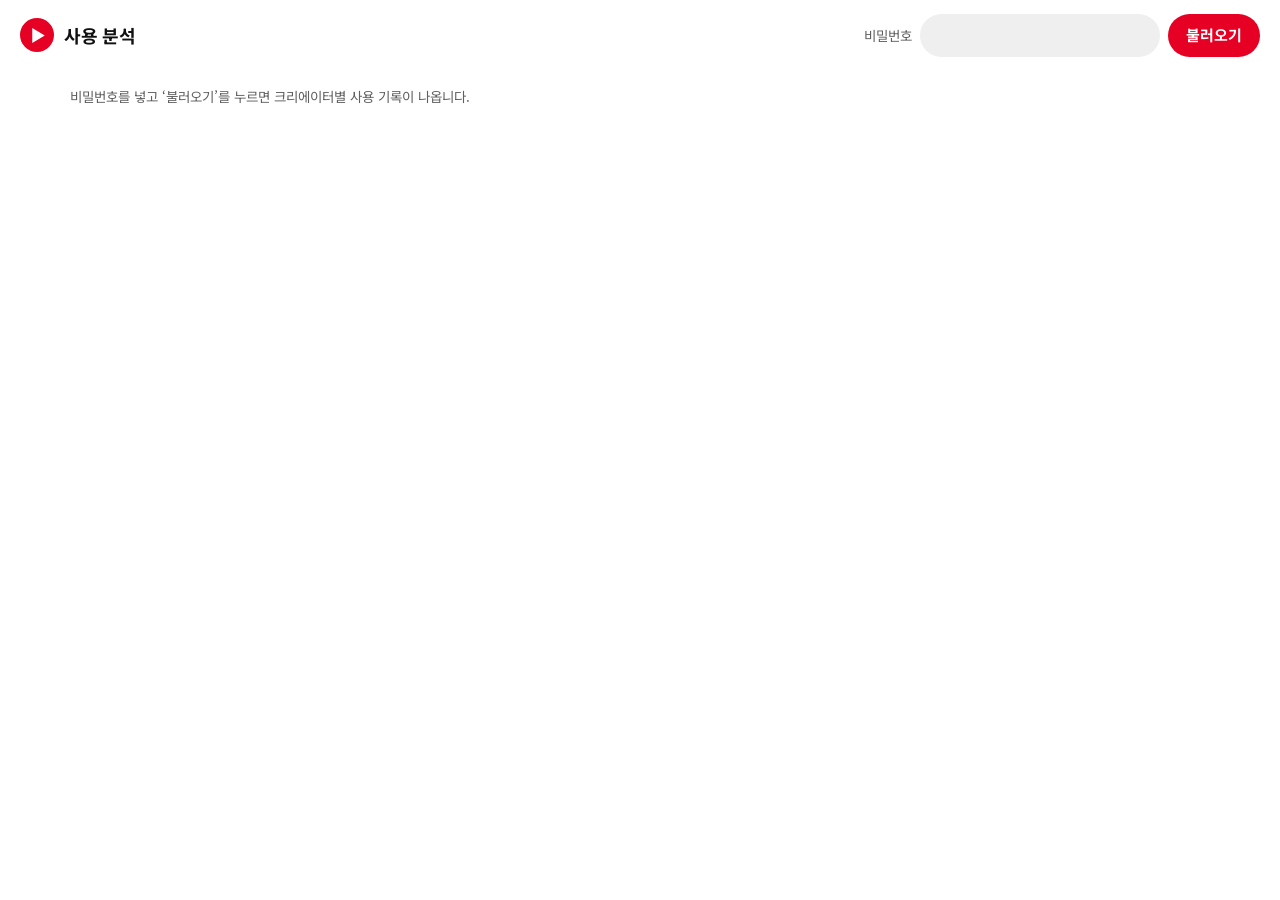
<file: admin/index.html>
<!doctype html>
<html lang="ko">
<head>
<meta charset="utf-8">
<meta name="viewport" content="width=device-width, initial-scale=1">
<meta name="robots" content="noindex, nofollow">
<title>사용 분석 · 유튜브 핀터레스트</title>
<link rel="preconnect" href="https://fonts.googleapis.com"><link rel="preconnect" href="https://fonts.gstatic.com" crossorigin>
<link rel="stylesheet" href="https://fonts.googleapis.com/css2?family=Noto+Sans+KR:wght@400;600;700&display=swap">
<link rel="stylesheet" href="../assets/grid.css?v=1793201991">
<style>
  main { max-width: 1180px; margin: 0 auto; padding-block: 8px 60px; display: grid; gap: 22px; }
  .login { display: flex; gap: 8px; align-items: center; flex-wrap: wrap; }
  .login input { font: inherit; border: 0; background: var(--chip); border-radius: 999px; padding: 10px 16px; min-width: 240px; color: var(--fg); }
  .btn { border: 0; background: var(--red); color: var(--red-ink); border-radius: 999px; padding: 10px 18px; font-weight: 700; cursor: pointer; }
  .msg { color: var(--muted); font-size: 13.5px; }
  .grid { display: grid; grid-template-columns: repeat(auto-fit, minmax(210px, 1fr)); gap: 14px; }
  .card { border-radius: var(--radius); background: var(--chip); padding: 16px 18px; display: grid; gap: 4px; }
  .card .k { font-size: 12.5px; color: var(--muted); font-weight: 600; }
  .card .v { font-size: 28px; font-weight: 700; font-variant-numeric: tabular-nums; }
  h2 { font-size: 17px; margin: 6px 0 0; }
  .tbl { overflow-x: auto; }
  table { width: 100%; border-collapse: collapse; font-size: 14px; font-variant-numeric: tabular-nums; }
  th, td { text-align: left; padding: 9px 10px; border-bottom: 1px solid var(--line); white-space: nowrap; }
  th { font-size: 12.5px; color: var(--muted); font-weight: 600; }
  td.t { white-space: normal; min-width: 240px; }
  .bars { display: flex; align-items: flex-end; gap: 6px; height: 140px; padding-top: 10px; border-bottom: 1px solid var(--line); }
  .bars .b { flex: 1; background: var(--red); border-radius: 6px 6px 0 0; min-height: 2px; position: relative; }
  .bars .b span { position: absolute; top: -18px; left: 0; right: 0; text-align: center; font-size: 11px; color: var(--muted); }
  .blab { display: flex; gap: 6px; font-size: 11px; color: var(--muted); }
  .blab span { flex: 1; text-align: center; }
  .filters { display: flex; gap: 6px; flex-wrap: wrap; }
</style>
</head>
<body>
<header class="top"><div class="wrap"><div class="bar">
  <span class="logo"><span class="mark"><svg viewBox="0 0 10 12" aria-hidden="true"><path d="M0 0l10 6-10 6z"/></svg></span><b>사용 분석</b></span>
  <span class="spacer"></span>
  <form class="login" id="login"><label for="pw" class="msg">비밀번호</label><input id="pw" type="password" autocomplete="current-password"><button class="btn" type="submit">불러오기</button></form>
</div></div></header>
<main class="wrap" id="out"><p class="msg">비밀번호를 넣고 ‘불러오기’를 누르면 크리에이터별 사용 기록이 나옵니다.</p></main>
<script src="../assets/config.js?v=1793201991"></script>
<script>
const NAMES = { cooko: "쿠코", chaerny: "채르니", imsungwook: "임성욱", babyfood: "키작은엄마의 성장이유식", seoyoung: "천서영" };
const EVENTS = { visit: "방문", section: "섹션 바꿈", format: "쇼츠/롱폼 바꿈", sort: "정렬 바꿈", period: "기간 바꿈", open_video: "영상 열기", why_open: "근거 보기", why_hover: "이유 봄(마우스 올림)", apply_click: "내 영상에 적용하기", scroll_arrow: "‹ › 넘기기", heartbeat: "보는 중(15초)" };
const VID = new Set(["open_video", "why_open", "why_hover", "apply_click"]);
const secOf = (r) => SEC[r.section || (r.event === "scroll_arrow" ? r.label : r.value)] || "-";
const SEC = { trend: "요즘 뜨는", audience: "내 시청자", global: "해외", "": "-" };
const $ = (s) => document.querySelector(s);
const esc = (s) => String(s).replace(/[&<>"]/g, (c) => ({ "&": "&amp;", "<": "&lt;", ">": "&gt;", '"': "&quot;" }[c]));
const mins = (n) => n >= 60 ? `${Math.floor(n / 60)}시간 ${n % 60}분` : `${n}분`;
let ROWS = [], TITLES = {}, FILTER = "all";
const REAL_FROM = new Date("2026-10-28T16:30:00+09:00");   // 이 시각부터가 진짜 사용 기록
try { $("#pw").value = sessionStorage.getItem("ytp.pw") || ""; } catch {}

async function titles() {
  for (const slug of Object.keys(NAMES)) {
    try {
      const d = await (await fetch(`../data/${slug}.json`)).json();
      for (const s of Object.values(d.boards)) for (const l of Object.values(s)) for (const v of l) TITLES[v.id] = v.title;
    } catch {}
  }
}

$("#login").addEventListener("submit", async (e) => {
  e.preventDefault();
  const pw = $("#pw").value.trim();
  try { sessionStorage.setItem("ytp.pw", pw); } catch {}
  const url = (window.YTP_CONFIG || {}).trackUrl;
  if (!url) { $("#out").innerHTML = `<p class="msg">사용 기록 저장소 주소가 아직 연결되지 않았습니다.</p>`; return; }
  $("#out").innerHTML = `<p class="msg">불러오는 중…</p>`;
  try {
    const [r] = await Promise.all([fetch(`${url}?token=${encodeURIComponent(pw)}`).then((x) => x.json()), titles()]);
    if (r.error) { $("#out").innerHTML = `<p class="msg">비밀번호가 맞지 않습니다. 다시 확인해 주세요.</p>`; return; }
    // _test 같은 시험 기록, 그리고 2026-10-28 16:30(한국 시간) 이전 팀 테스트 기록 제외
    ROWS = (r.rows || []).filter((x) => !String(x.creator).startsWith("_") && new Date(x.ts) >= REAL_FROM);
    render();
  } catch (err) {
    $("#out").innerHTML = `<p class="msg">기록을 불러오지 못했습니다. 잠시 뒤 다시 눌러 주세요.</p>`;
  }
});

function render() {
  const rows = ROWS.filter((r) => FILTER === "all" || r.creator === FILTER);
  const by = (f) => rows.reduce((m, r) => ((m[f(r)] = (m[f(r)] || 0) + 1), m), {});
  const minutes = Math.round(rows.filter((r) => r.event === "heartbeat").length * 15 / 60);
  const visitors = new Set(rows.map((r) => r.visitor)).size;
  const sessions = new Set(rows.map((r) => r.session)).size;
  const opens = rows.filter((r) => r.event === "open_video").length;
  const applies = rows.filter((r) => r.event === "apply_click").length;

  const per = Object.keys(NAMES).map((slug) => {
    const rs = ROWS.filter((r) => r.creator === slug);
    const last = rs.length ? new Date(Math.max(...rs.map((r) => +new Date(r.ts)))) : null;
    const secs = rs.filter((r) => r.event === "section").reduce((m, r) => ((m[r.label] = (m[r.label] || 0) + 1), m), {});
    const hb = rs.filter((r) => r.event === "heartbeat").reduce((m, r) => ((m[r.section] = (m[r.section] || 0) + 1), m), {});
    const fav = Object.entries(hb).sort((a, b) => b[1] - a[1])[0];
    return { slug, sessions: new Set(rs.map((r) => r.session)).size, min: Math.round(rs.filter((r) => r.event === "heartbeat").length / 4),
      opens: rs.filter((r) => r.event === "open_video").length, why: rs.filter((r) => r.event === "why_open" || r.event === "why_hover").length, apply: rs.filter((r) => r.event === "apply_click").length,
      fav: fav ? SEC[fav[0]] : "-", last };
  });

  const days = {}; const today = new Date();
  for (let i = 13; i >= 0; i--) { const d = new Date(today); d.setDate(d.getDate() - i); days[d.toISOString().slice(0, 10)] = 0; }
  rows.filter((r) => r.event === "heartbeat").forEach((r) => { const k = String(r.ts).slice(0, 10); if (k in days) days[k] += 0.25; });
  const maxDay = Math.max(1, ...Object.values(days));

  const ev = Object.entries(by((r) => r.event)).sort((a, b) => b[1] - a[1]);
  const vids = Object.entries(rows.filter((r) => r.event === "open_video").reduce((m, r) => ((m[r.label] = (m[r.label] || 0) + 1), m), {})).sort((a, b) => b[1] - a[1]).slice(0, 15);
  const recent = [...rows].filter((r) => r.event !== "heartbeat").sort((a, b) => new Date(b.ts) - new Date(a.ts)).slice(0, 40);

  $("#out").innerHTML = `
    <div class="filters">${[["all", "전체"], ...Object.entries(NAMES)].map(([k, v]) => `<button class="pill" type="button" data-f="${k}" aria-pressed="${FILTER === k}">${v}</button>`).join("")}</div>
    <div class="grid">
      <div class="card"><span class="k">실제로 본 시간</span><span class="v">${mins(minutes)}</span></div>
      <div class="card"><span class="k">방문(세션)</span><span class="v">${sessions}</span></div>
      <div class="card"><span class="k">사람(브라우저)</span><span class="v">${visitors}</span></div>
      <div class="card"><span class="k">영상 열기</span><span class="v">${opens}</span></div>
      <div class="card"><span class="k">'내 영상에 적용하기' 누름</span><span class="v">${applies}</span></div>
    </div>
    <h2>크리에이터별</h2>
    <div class="tbl"><table><thead><tr><th>크리에이터</th><th>방문</th><th>본 시간</th><th>영상 열기</th><th>이유 봄</th><th>적용하기 누름</th><th>가장 오래 본 섹션</th><th>마지막 방문</th></tr></thead>
      <tbody>${per.map((p) => `<tr><td>${NAMES[p.slug]}</td><td>${p.sessions}</td><td>${mins(p.min)}</td><td>${p.opens}</td><td>${p.why}</td><td>${p.apply}</td><td>${p.fav}</td><td>${p.last ? p.last.toLocaleString("ko-KR") : "아직 없음"}</td></tr>`).join("")}</tbody></table></div>
    <h2>날짜별 본 시간 (분, 최근 14일)</h2>
    <div class="bars">${Object.values(days).map((v) => `<div class="b" style="height:${(v / maxDay) * 100}%"><span>${v ? Math.round(v) : ""}</span></div>`).join("")}</div>
    <div class="blab">${Object.keys(days).map((d) => `<span>${d.slice(5).replace("-", "/")}</span>`).join("")}</div>
    <h2>버튼별 클릭</h2>
    <div class="tbl"><table><thead><tr><th>무엇</th><th>횟수</th></tr></thead><tbody>${ev.map(([k, n]) => `<tr><td>${EVENTS[k] || esc(k)}</td><td>${n}</td></tr>`).join("") || `<tr><td colspan="2">아직 기록이 없습니다.</td></tr>`}</tbody></table></div>
    <h2>많이 연 영상</h2>
    <div class="tbl"><table><thead><tr><th>영상</th><th>열기</th></tr></thead><tbody>${vids.map(([id, n]) => `<tr><td class="t"><a href="https://www.youtube.com/watch?v=${esc(id)}" target="_blank" rel="noopener">${esc(TITLES[id] || id)}</a></td><td>${n}</td></tr>`).join("") || `<tr><td colspan="2">아직 없습니다.</td></tr>`}</tbody></table></div>
    <h2>최근 행동</h2>
    <div class="tbl"><table><thead><tr><th>시각</th><th>크리에이터</th><th>행동</th><th>내용</th><th>섹션</th><th>형식</th></tr></thead>
      <tbody>${recent.map((r) => `<tr><td>${new Date(r.ts).toLocaleString("ko-KR")}</td><td>${NAMES[r.creator] || esc(r.creator)}</td><td>${EVENTS[r.event] || esc(r.event)}</td><td class="t">${esc(VID.has(r.event) ? (TITLES[r.label] || r.label) : r.event === "section" ? SEC[r.label] || r.label : r.label)}</td><td>${secOf(r)}</td><td>${r.format === "long" ? "롱폼" : r.format === "shorts" ? "쇼츠" : "-"}</td></tr>`).join("") || `<tr><td colspan="6">아직 기록이 없습니다.</td></tr>`}</tbody></table></div>`;
  for (const b of document.querySelectorAll("[data-f]")) b.onclick = () => { FILTER = b.dataset.f; render(); };
}
</script>
</body>
</html>
</file>
<file: assets/grid.css>
/* 유튜브 핀터레스트 — ui-ux-pro-max: Social Media App 팔레트(로즈) → 핀터레스트 레드로 조정, Masonry 카드 토큰(16~24px 라운드, 옅은 그림자, hover 1.02)
   레이아웃: 상단 고정 바(섹션 알약 탭 + 형식·정렬·기간) / 가장 짧은 열에 차례로 채우는 가로 순서 벽돌 보드 */
:root {
  --red: #e60023;
  --red-ink: #ffffff;
  --red-soft: #ffe8ec;
  --bg: #ffffff;
  --fg: #111111;
  --muted: #5f5f5f;
  --chip: #efefef;
  --chip-hover: #e2e2e2;
  --active: #111111;
  --active-ink: #ffffff;
  --line: #e9e9e9;
  --overlay: rgba(17, 17, 17, .72);
  --shadow: 0 1px 2px rgba(0,0,0,.06), 0 8px 24px rgba(0,0,0,.08);
  --radius: 16px;
  --gap: 16px;
  --font: "Noto Sans KR", -apple-system, BlinkMacSystemFont, "Apple SD Gothic Neo", "Malgun Gothic", system-ui, sans-serif;
}
@media (prefers-color-scheme: dark) {
  :root { --bg: #111111; --fg: #f1f1f1; --muted: #a9a9a9; --chip: #262626; --chip-hover: #333; --active: #f1f1f1; --active-ink: #111;
    --line: #2a2a2a; --red-soft: #3a1219; color-scheme: dark; }
}
* { box-sizing: border-box; }
[hidden] { display: none !important; }
html, body { margin: 0; }
body { background: var(--bg); color: var(--fg); font-family: var(--font); font-size: 15px; line-height: 1.5; }
button, select { font: inherit; color: inherit; }
a { color: inherit; }
.wrap { padding-left: max(20px, env(safe-area-inset-left, 0px)); padding-right: max(20px, env(safe-area-inset-right, 0px)); }

/* 상단 바 */
.top { position: sticky; top: 0; z-index: 20; background: var(--bg); }
.bar { display: flex; align-items: center; gap: 14px; padding-block: 14px 8px; flex-wrap: wrap; }
.logo { display: flex; align-items: center; gap: 10px; margin-right: 6px; text-decoration: none; }
.logo .mark { width: 34px; height: 34px; border-radius: 50%; background: var(--red); display: grid; place-items: center; flex: none; }
.logo .mark svg { width: 15px; height: 15px; fill: var(--red-ink); margin-left: 2px; }
.logo b { font-size: 18px; font-weight: 700; letter-spacing: -.01em; white-space: nowrap; }
.tabs { display: flex; gap: 6px; flex-wrap: wrap; }
.pill { border: 0; background: transparent; padding: 10px 16px; border-radius: 999px; font-weight: 600; font-size: 15px; cursor: pointer; transition: background .15s; white-space: nowrap; }
.pill:hover { background: var(--chip); }
.pill[aria-pressed="true"] { background: var(--active); color: var(--active-ink); }
.spacer { flex: 1; }
.tools { display: flex; gap: 8px; align-items: center; flex-wrap: wrap; }
.seg { display: inline-flex; background: var(--chip); border-radius: 999px; padding: 4px; }
.seg button { border: 0; background: transparent; padding: 7px 14px; border-radius: 999px; font-size: 14px; font-weight: 600; cursor: pointer; }
.seg button[aria-pressed="true"] { background: var(--bg); box-shadow: 0 1px 3px rgba(0,0,0,.15); }
.select { appearance: none; border: 0; background: var(--chip); padding: 9px 34px 9px 14px; border-radius: 999px; font-size: 14px; font-weight: 600; cursor: pointer;
  background-image: linear-gradient(45deg, transparent 50%, var(--fg) 50%), linear-gradient(135deg, var(--fg) 50%, transparent 50%);
  background-position: calc(100% - 18px) 55%, calc(100% - 13px) 55%; background-size: 5px 5px; background-repeat: no-repeat; }
.select:hover, .seg:hover { background-color: var(--chip-hover); }
.sub { padding-block: 0 14px; color: var(--muted); font-size: 13.5px; display: flex; gap: 6px 16px; flex-wrap: wrap; align-items: baseline; }
.sub strong { color: var(--fg); }
:focus-visible { outline: 3px solid var(--red); outline-offset: 2px; border-radius: 12px; }

/* 보드 */
.board { position: relative; display: flex; gap: var(--gap); align-items: flex-start; padding-block: 4px 60px; }
.col { flex: 1; min-width: 0; display: flex; flex-direction: column; gap: 22px; }
.pin { display: flex; flex-direction: column; gap: 8px; }
.pin .img { position: relative; display: block; border-radius: var(--radius); overflow: hidden; background: var(--chip); cursor: pointer; transition: transform .2s ease, box-shadow .2s ease; }
.pin .img:hover { transform: scale(1.02); box-shadow: var(--shadow); }
.pin img { display: block; width: 100%; height: 100%; object-fit: cover; }
.pin.shorts .img { aspect-ratio: 9 / 16; }
.pin.long .img { aspect-ratio: 16 / 9; }
.badge { position: absolute; top: 10px; left: 10px; background: var(--bg); color: var(--fg); border-radius: 999px; padding: 4px 10px; font-size: 12.5px; font-weight: 700; box-shadow: 0 1px 4px rgba(0,0,0,.18); font-variant-numeric: tabular-nums; }
.badge b { color: var(--red); }
.dur { position: absolute; bottom: 10px; right: 10px; background: var(--overlay); color: #fff; border-radius: 8px; padding: 2px 7px; font-size: 12px; font-variant-numeric: tabular-nums; }
.rank { position: absolute; top: 10px; right: 10px; width: 26px; height: 26px; border-radius: 50%; background: var(--overlay); color: #fff; font-size: 12px; font-weight: 700; display: grid; place-items: center; }
.ptitle { font-weight: 600; font-size: 14.5px; line-height: 1.4; margin: 0 4px; overflow-wrap: anywhere; display: -webkit-box; -webkit-line-clamp: 2; -webkit-box-orient: vertical; overflow: hidden; }
.pmeta { margin: 0 4px; font-size: 12.5px; color: var(--muted); display: flex; gap: 4px 8px; flex-wrap: wrap; font-variant-numeric: tabular-nums; }
.pmeta .ov { color: var(--red); font-weight: 600; }
.why { margin: 2px 0 0; border-radius: 14px; background: var(--red-soft); padding: 10px 12px; font-size: 13px; line-height: 1.45; }
.why .sum { font-weight: 600; }
.why button { border: 0; background: none; color: var(--red); font-weight: 700; font-size: 12.5px; padding: 6px 0 0; cursor: pointer; }
.why ul { margin: 8px 0 0; padding-left: 16px; display: grid; gap: 6px; }
.why li { color: var(--fg); }
.empty { text-align: center; color: var(--muted); padding: 80px 0; }
.foot { color: var(--muted); font-size: 12px; padding-block: 0 30px; }
@media (prefers-reduced-motion: reduce) { .pin .img, .pill { transition: none; } .pin .img:hover { transform: none; } }
</file>
